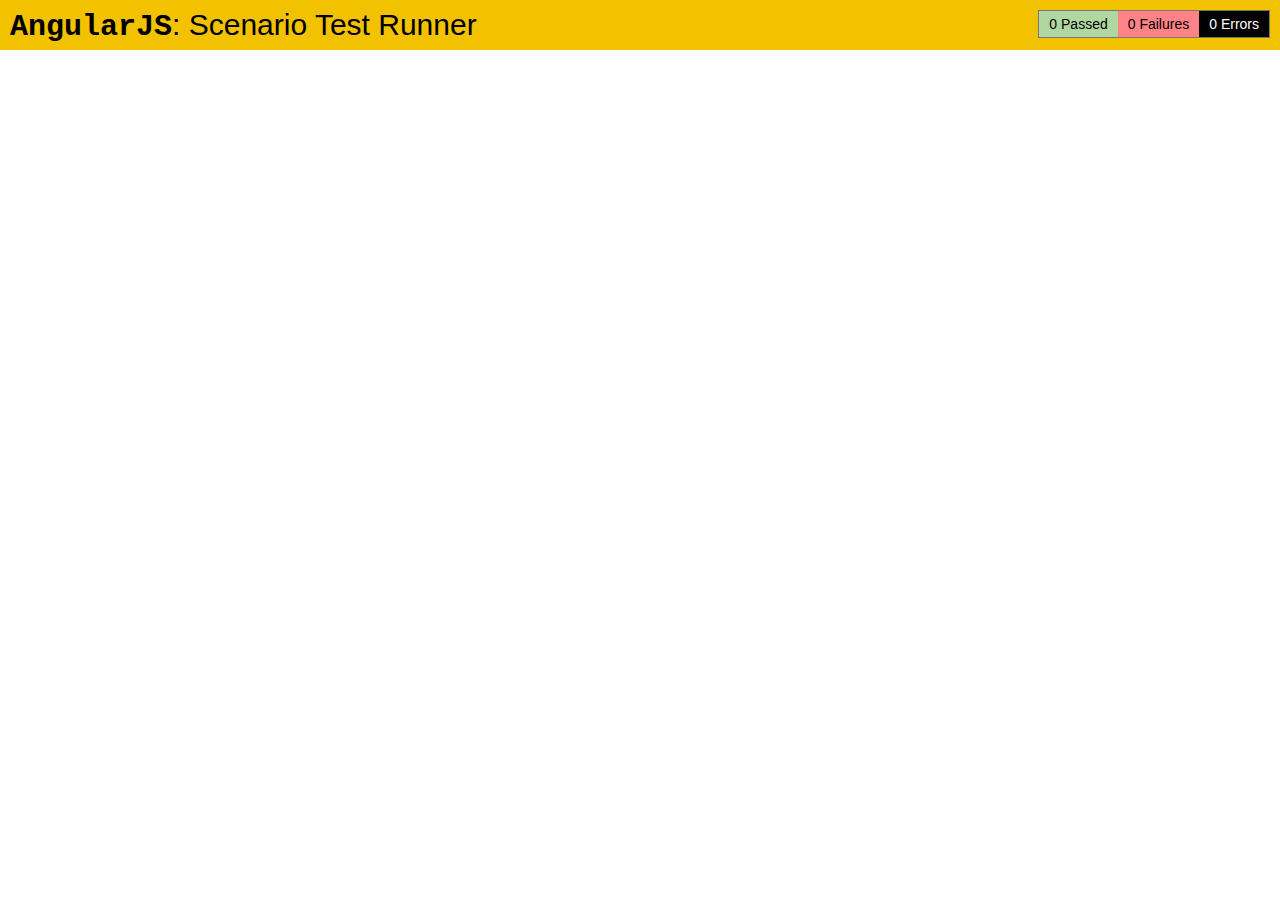
<file: test/e2e/runner.html>
<!doctype html>
<html lang="en">
  <head>
    <title>End2end Test Runner</title>
    <script src="../lib/angular/angular-scenario.js" ng-autotest></script>
    <script src="scenarios.js"></script>
  </head>
  <body>
  </body>
</html>
</file>
